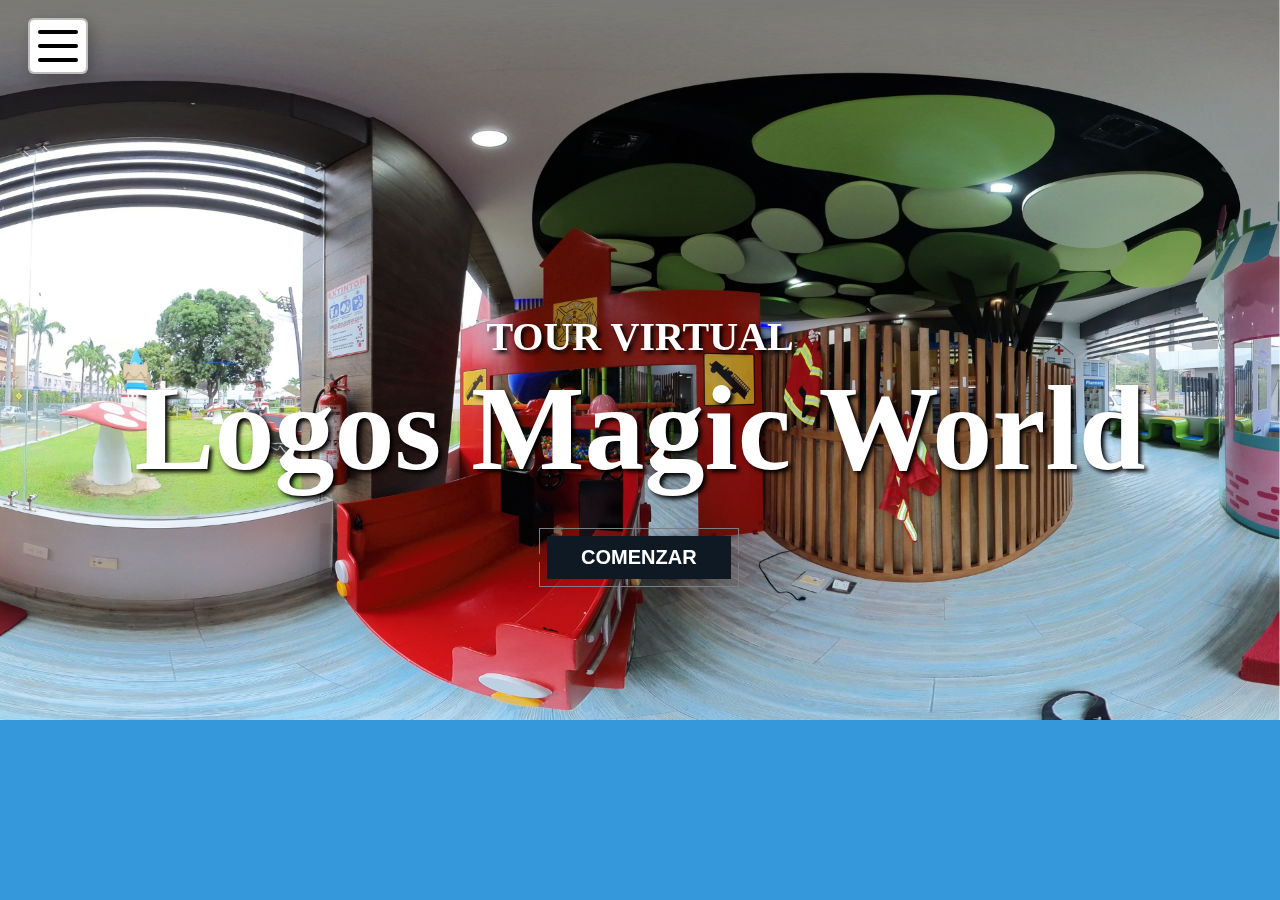
<file: index.html>
<!DOCTYPE html>
<html lang="en">

<head>
  <meta charset="UTF-8">
  <meta name="viewport" content="width=device-width, initial-scale=1.0">
  <title>Tour Virtual</title>
  <link rel="icon" href="assets\icon.svg">
  <link rel="stylesheet" href="style.css">
</head>

<body>

  <div class="menu_icon_box">
    <div class="background">
      <div class="line1"></div>
      <div class="line2"></div>
      <div class="line3"></div>
    </div>
  </div>

  <div class="box">
    <h1 id="menu">Menu</h1>
    <nav>
      <ul>
        <div id="decoracion">
          <h3 id="hechopor">Hecho por:</h3>
          <h1 id="nombre">Adrián Garrido Bustos</h1>
          <h4 style="color: white; font-weight: 400;">2do BGU</h4>
          <img src="assets/yo.jpeg" width="50%" id="yo">
        </div>
        <h2 id="copyright">Derechos reservados y propiedad de Adrián Garrido</h2>
      </ul>
    </nav>
  </div>
  <div class="slider-box" id="fondo">
    <ul>
      <li>
        <img src="slider-imgs/1.png" alt="">
      </li>
      <li>
        <img src="slider-imgs/2.png" alt="">
      </li>
      <li>
        <img src="slider-imgs/3.png" alt="">
      </li>
      <li>
        <img src="slider-imgs/4.png" alt="">
      </li>
      <li>
        <img src="slider-imgs/5.png" alt="">
      </li>
    </ul>
  </div>
  <div class="inicio">
    <h1 id="part1">TOUR VIRTUAL</h1>
    <h1 id="part2">Logos Magic World</h1>
    <button class="button" onclick="window.open('index2.html', '_self')"">
      <span class=" button_lg">
      <span class="button_sl"></span>
      <span class="button_text">COMENZAR</span>
      </span>
    </button>
  </div>



  <script src="script.js"></script>

</body>

</html>
</file>
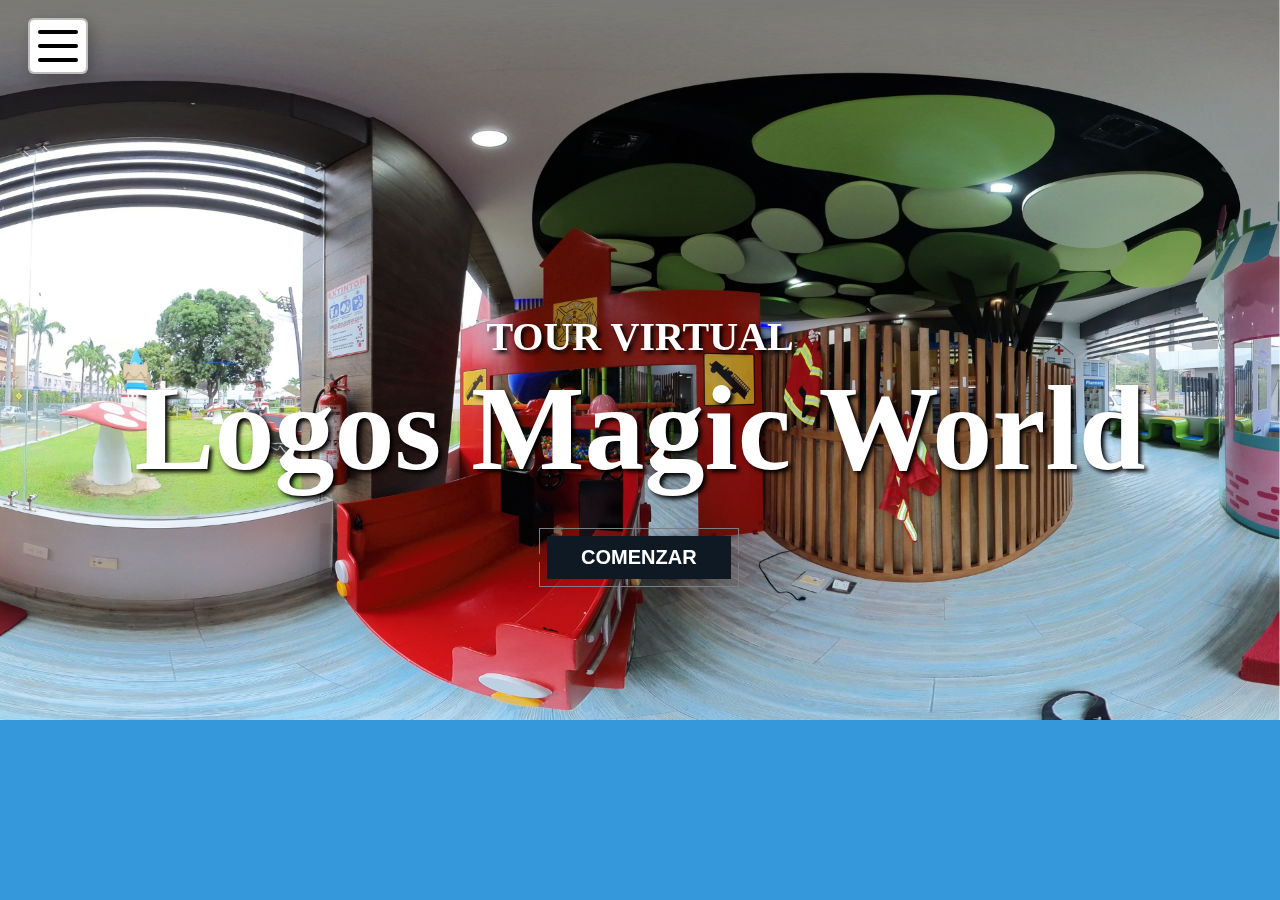
<file: indexInicio.html>
<!DOCTYPE html>
<html lang="en">

<head>
  <meta charset="UTF-8">
  <meta name="viewport" content="width=device-width, initial-scale=1.0">
  <title>Tour Virtual</title>
  <link rel="icon" href="assets\icon.svg">
  <link rel="stylesheet" href="styleInicio.css">
</head>

<body>

  <div class="menu_icon_box">
    <div class="background">
      <div class="line1"></div>
      <div class="line2"></div>
      <div class="line3"></div>
    </div>
  </div>

  <div class="box">
    <h1 id="menu">Menu</h1>
    <nav>
      <ul>
        <div id="decoracion">
          <h3 id="hechopor">Hecho por:</h3>
          <h1 id="nombre">Adrián Garrido Bustos</h1>
          <h4 style="color: white; font-weight: 400;">2do BGU</h4>
          <img src="assets/yo.jpeg" width="50%" id="yo">
        </div>
        <h2 id="copyright">Derechos reservados y propiedad de Adrián Garrido</h2>
      </ul>
    </nav>
  </div>
  <div class="slider-box" id="fondo">
    <ul>
      <li>
        <img src="slider-imgs/1.png" alt="">
      </li>
      <li>
        <img src="slider-imgs/2.png" alt="">
      </li>
      <li>
        <img src="slider-imgs/3.png" alt="">
      </li>
      <li>
        <img src="slider-imgs/4.png" alt="">
      </li>
      <li>
        <img src="slider-imgs/5.png" alt="">
      </li>
    </ul>
  </div>
  <div class="inicio">
    <h1 id="part1">TOUR VIRTUAL</h1>
    <h1 id="part2">Logos Magic World</h1>
    <button class="button" onclick="window.open('/morepags/index.html', '_self')"">
      <span class=" button_lg">
      <span class="button_sl"></span>
      <span class="button_text">COMENZAR</span>
      </span>
    </button>
  </div>



  <script src="scriptInicio.js"></script>

</body>

</html>
</file>
<file: style.css>
@import url('https://fonts.googleapis.com/css2?family=Mountains+of+Christmas&family=Rubik+Doodle+Shadow&display=swap');

body,
html {
  margin: 0;
  padding: 0;
  height: 100%;
  width: 100%;
  user-select: none;
  height: 100%;
            display: flex;
            justify-content: center;
            align-items: center;
}

#fondo {
  position: fixed;
  top: 0;
  left: 0;
  height: 100%;
  width: 100%;
  background-color: #3498db;
  /* Cambia el color según tus necesidades */
  z-index: -1;
  /* Coloca el div detrás de todo el contenido */
}

.button {
  -moz-appearance: none;
  position: absolute;
  top: 70%;
  left: 40%;
  -webkit-appearance: none;
  appearance: none;
  border: none;
  background: none;
  color: #0f1923;
  cursor: pointer;
  position: relative;
  padding: 8px;
  width: 200px;
  margin-top: 30px;
  text-transform: uppercase;
  font-weight: bold;
  font-size: 20px;
  transition: all .15s ease;
}

.button::before,
.button::after {
  content: '';
  display: block;
  position: absolute;
  right: 0;
  left: 0;
  height: calc(50% - 5px);
  border: 1px solid #7D8082;
  transition: all .15s ease;
}

.button::before {
  top: 0;
  border-bottom-width: 0;
}

.button::after {
  bottom: 0;
  border-top-width: 0;
}

.button:active,
.button:focus {
  outline: none;
}

.button:active::before,
.button:active::after {
  right: 3px;
  left: 3px;
}

.button:active::before {
  top: 3px;
}

.button:active::after {
  bottom: 3px;
}

.button_lg {
  position: relative;
  display: block;
  padding: 10px 20px;
  color: #fff;
  background-color: #0f1923;
  overflow: hidden;
  box-shadow: inset 0px 0px 0px 1px transparent;
}

.button_lg::before {
  content: '';
  display: block;
  position: absolute;
  top: 0;
  left: 0;
  width: 2px;
  height: 2px;
  background-color: #0f1923;
}

.button_lg::after {
  content: '';
  display: block;
  position: absolute;
  right: 0;
  bottom: 0;
  width: 4px;
  height: 4px;
  background-color: #0f1923;
  transition: all .2s ease;
}

.button_sl {
  display: block;
  position: absolute;
  top: 0;
  bottom: -1px;
  left: -8px;
  width: 0;
  background-color: #ff4655;
  transform: skew(-15deg);
  transition: all .2s ease;
}

.button_text {
  position: relative;
}

.button:hover {
  color: #0f1923;
}

.button:hover .button_sl {
  width: calc(100% + 15px);
}

.button:hover .button_lg::after {
  background-color: #fff;
}

.slider-box {
  margin-top: 0px;
  width: 100%;
  height: auto;
  user-select: none;
  overflow: hidden;
}

.slider-box ul {
  display: flex;
  padding: 0;
  width: 500%;
  animation: slide 20s infinite alternate ease-in-out;
}

.slider-box li {
  width: 100%;
  list-style: none;
  position: relative;
}

.texto {
  position: absolute;
  display: flex;
  text-align: center;
  margin-left: 300px;
  top: 225px;
  color: white;
}

.col {
  padding: 20px;
}

.slider-box img {
  width: 100%;
}

@keyframes slide {
  0% {
    margin-left: 0;
  }

  20% {
    margin-left: 0;
  }

  25% {
    margin-left: -100%;
  }

  45% {
    margin-left: -100%;
  }

  50% {
    margin-left: -200%;
  }

  70% {
    margin-left: -200%;
  }

  75% {
    margin-left: -300%;
  }

  100% {
    margin-left: -300%;
  }
}


* {
  padding: 0;
  margin: 0;
  text-decoration: none;
  list-style: none;
  box-sizing: border-box;
  scroll-behavior: smooth;
}

.inicio {
  position: absolute;
  overflow: none;
}

#part1 {
  font-size: 40px;
  text-align: center;
  font-family: 'Mountains of Christmas';
  user-select: none;
  color: white;
  text-shadow: 3px 3px 4px black;
}

#part2 {
  font-size: 120px;
  user-select: none;
  text-align: center;
  font-family: fantasy;
  color: white;
  text-shadow: 3px 3px 4px black;
}


#nombre {
  font-family: system-ui, -apple-system, BlinkMacSystemFont, 'Segoe UI', Roboto, Oxygen, Ubuntu, Cantarell, 'Open Sans', 'Helvetica Neue', sans-serif;
  color: rgb(255, 255, 255);
  font-size: 25px;
}

#hechopor {
  color: white;
  font-family: system-ui, -apple-system, BlinkMacSystemFont, 'Segoe UI', Roboto, Oxygen, Ubuntu, Cantarell, 'Open Sans', 'Helvetica Neue', sans-serif;
  font-weight: 100;
  text-shadow: 3px 3px 4px rgba(4, 33, 198, 0.416);
}

.box {
  width: 400px;
  height: 100%; /* Cambié la altura a auto */
  background-color: #fff;
  position: fixed; /* Cambiado a fixed para que no se vea afectado por el centrado de html/body */
  top: 0px; /* Ajusta según sea necesario */
  left: -500px; /* Ajusta según sea necesario */
  text-align: left;
  z-index: 1;
  opacity: 0;
  pointer-events: none;
  transition: 0.3s;
  font-family: system-ui, -apple-system, BlinkMacSystemFont, 'Segoe UI', Roboto, Oxygen, Ubuntu, Cantarell, 'Open Sans', 'Helvetica Neue', sans-serif;
}

.active_box {
  opacity: 1;
  left: 0px;
  pointer-events: fill;
}
#yo{
  display: block;
  margin: 30px 0px 30px 10px;
  border-radius: 10%; /* Esto hará que la imagen sea completamente redonda */
  border: 2px solid #ffffff; /* Añade un borde negro de 2px de grosor */
  width: 300px; /* Ajusta el tamaño de la imagen */
  height: 300px; /* Asegúrate de que la imagen sea cuadrada para mantenerla redonda */
  object-fit: cover; /* Esto asegura que la imagen se recorte correctamente dentro del borde redondo */
  box-shadow: 0px 187px 75px rgba(0, 0, 0, 0.01), 0px 105px 63px rgba(0, 0, 0, 0.05), 0px 47px 47px rgba(0, 0, 0, 0.09), 0px 12px 26px rgba(0, 0, 0, 0.1), 0px 0px 0px rgba(0, 0, 0, 0.1);

}
.menu_icon_box {
  z-index: 2;
  width: fit-content;
  height: auto;
  margin: 20px;
  border-radius: 4px;
  position: fixed; /* Cambiado a fixed para que no se vea afectado por el centrado de html/body */
  top: 0px;
  left: 10px; /* Ajusta las posiciones según tus necesidades */
  cursor: pointer;
  box-shadow: inset 0 -3em 3em rgba(0,0,0,0.1),
              0 0  0 2px rgb(190, 190, 190),
              0.3em 0.3em 1em rgba(0,0,0,0.3);
  display: flex;
}

.background {
  background-color: white;
  border-radius: 4px;
}

.line1,
.line2,
.line3 {
  width: 40px;
  height: 4px;
  margin: 10px 8px;
  background-color: #000;
  border-radius: 50px;
  transition: 0.2s;
}

.active .line1 {
  transform: translate(0px, 14px)rotate(45deg);
}

.active .line2 {
  opacity: 0;
}

.active .line3 {
  transform: translate(0px, -15px)rotate(-45deg);
}

nav {
  padding-top: 100px;
}

nav ul {
  margin: 0px 30px;
}

.balloon {
  position: absolute;
  width: 50px;
  height: 50px;
  margin-top: -25px;
  margin-left: -25px;
  border-radius: 50%;
  pointer-events: none;
  opacity: 0;
  animation-name: balloon_animation;
  animation-timing-function: linear;
  animation-duration: 0.8s;
}

@keyframes balloon_animation {
  0% {
    opacity: 1;
    transform: scale(0.1);
  }

  25% {
    opacity: 1;
    transform: scale(0.2);
  }

  50% {
    opacity: 0.8;
    transform: scale(0.6);
  }

  75% {
    opacity: 0.5;
    transform: scale(0.8);
  }

  100% {
    opacity: 0;
    transform: scale(1);
    /* top: 0px; */
  }
}

#decoracion{
  background: #3d3d3d;
  box-shadow: 0px 187px 75px rgba(0, 0, 0, 0.01), 0px 105px 63px rgba(0, 0, 0, 0.05), 0px 47px 47px rgba(0, 0, 0, 0.09), 0px 12px 26px rgba(0, 0, 0, 0.1), 0px 0px 0px rgba(0, 0, 0, 0.1);
  border-radius: 11px;
  text-align: center;
  padding: 10px;
}

#copyright{
  margin-top: 20px;
  text-align: center;
  background-color: #183188;
  color: white;
  font-family: monospace;
  font-size: 20px;
  padding: 20px;
  border-radius: 10px;
}
#menu{
  position: fixed;
  top: 2.7%;
  left: 10%;
  color: #002668;
  font-size: 50px;
  font-family: 'Rubik Doodle Shadow';
}
</file>
<file: styleInicio.css>
@import url('https://fonts.googleapis.com/css2?family=Mountains+of+Christmas&family=Rubik+Doodle+Shadow&display=swap');

body,
html {
  margin: 0;
  padding: 0;
  height: 100%;
  width: 100%;
  user-select: none;
  height: 100%;
            display: flex;
            justify-content: center;
            align-items: center;
}

#fondo {
  position: fixed;
  top: 0;
  left: 0;
  height: 100%;
  width: 100%;
  background-color: #3498db;
  /* Cambia el color según tus necesidades */
  z-index: -1;
  /* Coloca el div detrás de todo el contenido */
}

.button {
  -moz-appearance: none;
  position: absolute;
  top: 70%;
  left: 40%;
  -webkit-appearance: none;
  appearance: none;
  border: none;
  background: none;
  color: #0f1923;
  cursor: pointer;
  position: relative;
  padding: 8px;
  width: 200px;
  margin-top: 30px;
  text-transform: uppercase;
  font-weight: bold;
  font-size: 20px;
  transition: all .15s ease;
}

.button::before,
.button::after {
  content: '';
  display: block;
  position: absolute;
  right: 0;
  left: 0;
  height: calc(50% - 5px);
  border: 1px solid #7D8082;
  transition: all .15s ease;
}

.button::before {
  top: 0;
  border-bottom-width: 0;
}

.button::after {
  bottom: 0;
  border-top-width: 0;
}

.button:active,
.button:focus {
  outline: none;
}

.button:active::before,
.button:active::after {
  right: 3px;
  left: 3px;
}

.button:active::before {
  top: 3px;
}

.button:active::after {
  bottom: 3px;
}

.button_lg {
  position: relative;
  display: block;
  padding: 10px 20px;
  color: #fff;
  background-color: #0f1923;
  overflow: hidden;
  box-shadow: inset 0px 0px 0px 1px transparent;
}

.button_lg::before {
  content: '';
  display: block;
  position: absolute;
  top: 0;
  left: 0;
  width: 2px;
  height: 2px;
  background-color: #0f1923;
}

.button_lg::after {
  content: '';
  display: block;
  position: absolute;
  right: 0;
  bottom: 0;
  width: 4px;
  height: 4px;
  background-color: #0f1923;
  transition: all .2s ease;
}

.button_sl {
  display: block;
  position: absolute;
  top: 0;
  bottom: -1px;
  left: -8px;
  width: 0;
  background-color: #ff4655;
  transform: skew(-15deg);
  transition: all .2s ease;
}

.button_text {
  position: relative;
}

.button:hover {
  color: #0f1923;
}

.button:hover .button_sl {
  width: calc(100% + 15px);
}

.button:hover .button_lg::after {
  background-color: #fff;
}

.slider-box {
  margin-top: 0px;
  width: 100%;
  height: auto;
  user-select: none;
  overflow: hidden;
}

.slider-box ul {
  display: flex;
  padding: 0;
  width: 500%;
  animation: slide 20s infinite alternate ease-in-out;
}

.slider-box li {
  width: 100%;
  list-style: none;
  position: relative;
}

.texto {
  position: absolute;
  display: flex;
  text-align: center;
  margin-left: 300px;
  top: 225px;
  color: white;
}

.col {
  padding: 20px;
}

.slider-box img {
  width: 100%;
}

@keyframes slide {
  0% {
    margin-left: 0;
  }

  20% {
    margin-left: 0;
  }

  25% {
    margin-left: -100%;
  }

  45% {
    margin-left: -100%;
  }

  50% {
    margin-left: -200%;
  }

  70% {
    margin-left: -200%;
  }

  75% {
    margin-left: -300%;
  }

  100% {
    margin-left: -300%;
  }
}


* {
  padding: 0;
  margin: 0;
  text-decoration: none;
  list-style: none;
  box-sizing: border-box;
  scroll-behavior: smooth;
}

.inicio {
  position: absolute;
  overflow: none;
}

#part1 {
  font-size: 40px;
  text-align: center;
  font-family: 'Mountains of Christmas';
  user-select: none;
  color: white;
  text-shadow: 3px 3px 4px black;
}

#part2 {
  font-size: 120px;
  user-select: none;
  text-align: center;
  font-family: fantasy;
  color: white;
  text-shadow: 3px 3px 4px black;
}


#nombre {
  font-family: system-ui, -apple-system, BlinkMacSystemFont, 'Segoe UI', Roboto, Oxygen, Ubuntu, Cantarell, 'Open Sans', 'Helvetica Neue', sans-serif;
  color: rgb(255, 255, 255);
  font-size: 25px;
}

#hechopor {
  color: white;
  font-family: system-ui, -apple-system, BlinkMacSystemFont, 'Segoe UI', Roboto, Oxygen, Ubuntu, Cantarell, 'Open Sans', 'Helvetica Neue', sans-serif;
  font-weight: 100;
  text-shadow: 3px 3px 4px rgba(4, 33, 198, 0.416);
}

.box {
  width: 400px;
  height: 100%; /* Cambié la altura a auto */
  background-color: #fff;
  position: fixed; /* Cambiado a fixed para que no se vea afectado por el centrado de html/body */
  top: 0px; /* Ajusta según sea necesario */
  left: -500px; /* Ajusta según sea necesario */
  text-align: left;
  z-index: 1;
  opacity: 0;
  pointer-events: none;
  transition: 0.3s;
  font-family: system-ui, -apple-system, BlinkMacSystemFont, 'Segoe UI', Roboto, Oxygen, Ubuntu, Cantarell, 'Open Sans', 'Helvetica Neue', sans-serif;
}

.active_box {
  opacity: 1;
  left: 0px;
  pointer-events: fill;
}
#yo{
  display: block;
  margin: 30px 0px 30px 10px;
  border-radius: 10%; /* Esto hará que la imagen sea completamente redonda */
  border: 2px solid #ffffff; /* Añade un borde negro de 2px de grosor */
  width: 300px; /* Ajusta el tamaño de la imagen */
  height: 300px; /* Asegúrate de que la imagen sea cuadrada para mantenerla redonda */
  object-fit: cover; /* Esto asegura que la imagen se recorte correctamente dentro del borde redondo */
  box-shadow: 0px 187px 75px rgba(0, 0, 0, 0.01), 0px 105px 63px rgba(0, 0, 0, 0.05), 0px 47px 47px rgba(0, 0, 0, 0.09), 0px 12px 26px rgba(0, 0, 0, 0.1), 0px 0px 0px rgba(0, 0, 0, 0.1);

}
.menu_icon_box {
  z-index: 2;
  width: fit-content;
  height: auto;
  margin: 20px;
  border-radius: 4px;
  position: fixed; /* Cambiado a fixed para que no se vea afectado por el centrado de html/body */
  top: 0px;
  left: 10px; /* Ajusta las posiciones según tus necesidades */
  cursor: pointer;
  box-shadow: inset 0 -3em 3em rgba(0,0,0,0.1),
              0 0  0 2px rgb(190, 190, 190),
              0.3em 0.3em 1em rgba(0,0,0,0.3);
  display: flex;
}

.background {
  background-color: white;
  border-radius: 4px;
}

.line1,
.line2,
.line3 {
  width: 40px;
  height: 4px;
  margin: 10px 8px;
  background-color: #000;
  border-radius: 50px;
  transition: 0.2s;
}

.active .line1 {
  transform: translate(0px, 14px)rotate(45deg);
}

.active .line2 {
  opacity: 0;
}

.active .line3 {
  transform: translate(0px, -15px)rotate(-45deg);
}

nav {
  padding-top: 100px;
}

nav ul {
  margin: 0px 30px;
}

.balloon {
  position: absolute;
  width: 50px;
  height: 50px;
  margin-top: -25px;
  margin-left: -25px;
  border-radius: 50%;
  pointer-events: none;
  opacity: 0;
  animation-name: balloon_animation;
  animation-timing-function: linear;
  animation-duration: 0.8s;
}

@keyframes balloon_animation {
  0% {
    opacity: 1;
    transform: scale(0.1);
  }

  25% {
    opacity: 1;
    transform: scale(0.2);
  }

  50% {
    opacity: 0.8;
    transform: scale(0.6);
  }

  75% {
    opacity: 0.5;
    transform: scale(0.8);
  }

  100% {
    opacity: 0;
    transform: scale(1);
    /* top: 0px; */
  }
}

#decoracion{
  background: #3d3d3d;
  box-shadow: 0px 187px 75px rgba(0, 0, 0, 0.01), 0px 105px 63px rgba(0, 0, 0, 0.05), 0px 47px 47px rgba(0, 0, 0, 0.09), 0px 12px 26px rgba(0, 0, 0, 0.1), 0px 0px 0px rgba(0, 0, 0, 0.1);
  border-radius: 11px;
  text-align: center;
  padding: 10px;
}

#copyright{
  margin-top: 20px;
  text-align: center;
  background-color: #183188;
  color: white;
  font-family: monospace;
  font-size: 20px;
  padding: 20px;
  border-radius: 10px;
}
#menu{
  position: fixed;
  top: 2.7%;
  left: 10%;
  color: #002668;
  font-size: 50px;
  font-family: 'Rubik Doodle Shadow';
}
</file>
